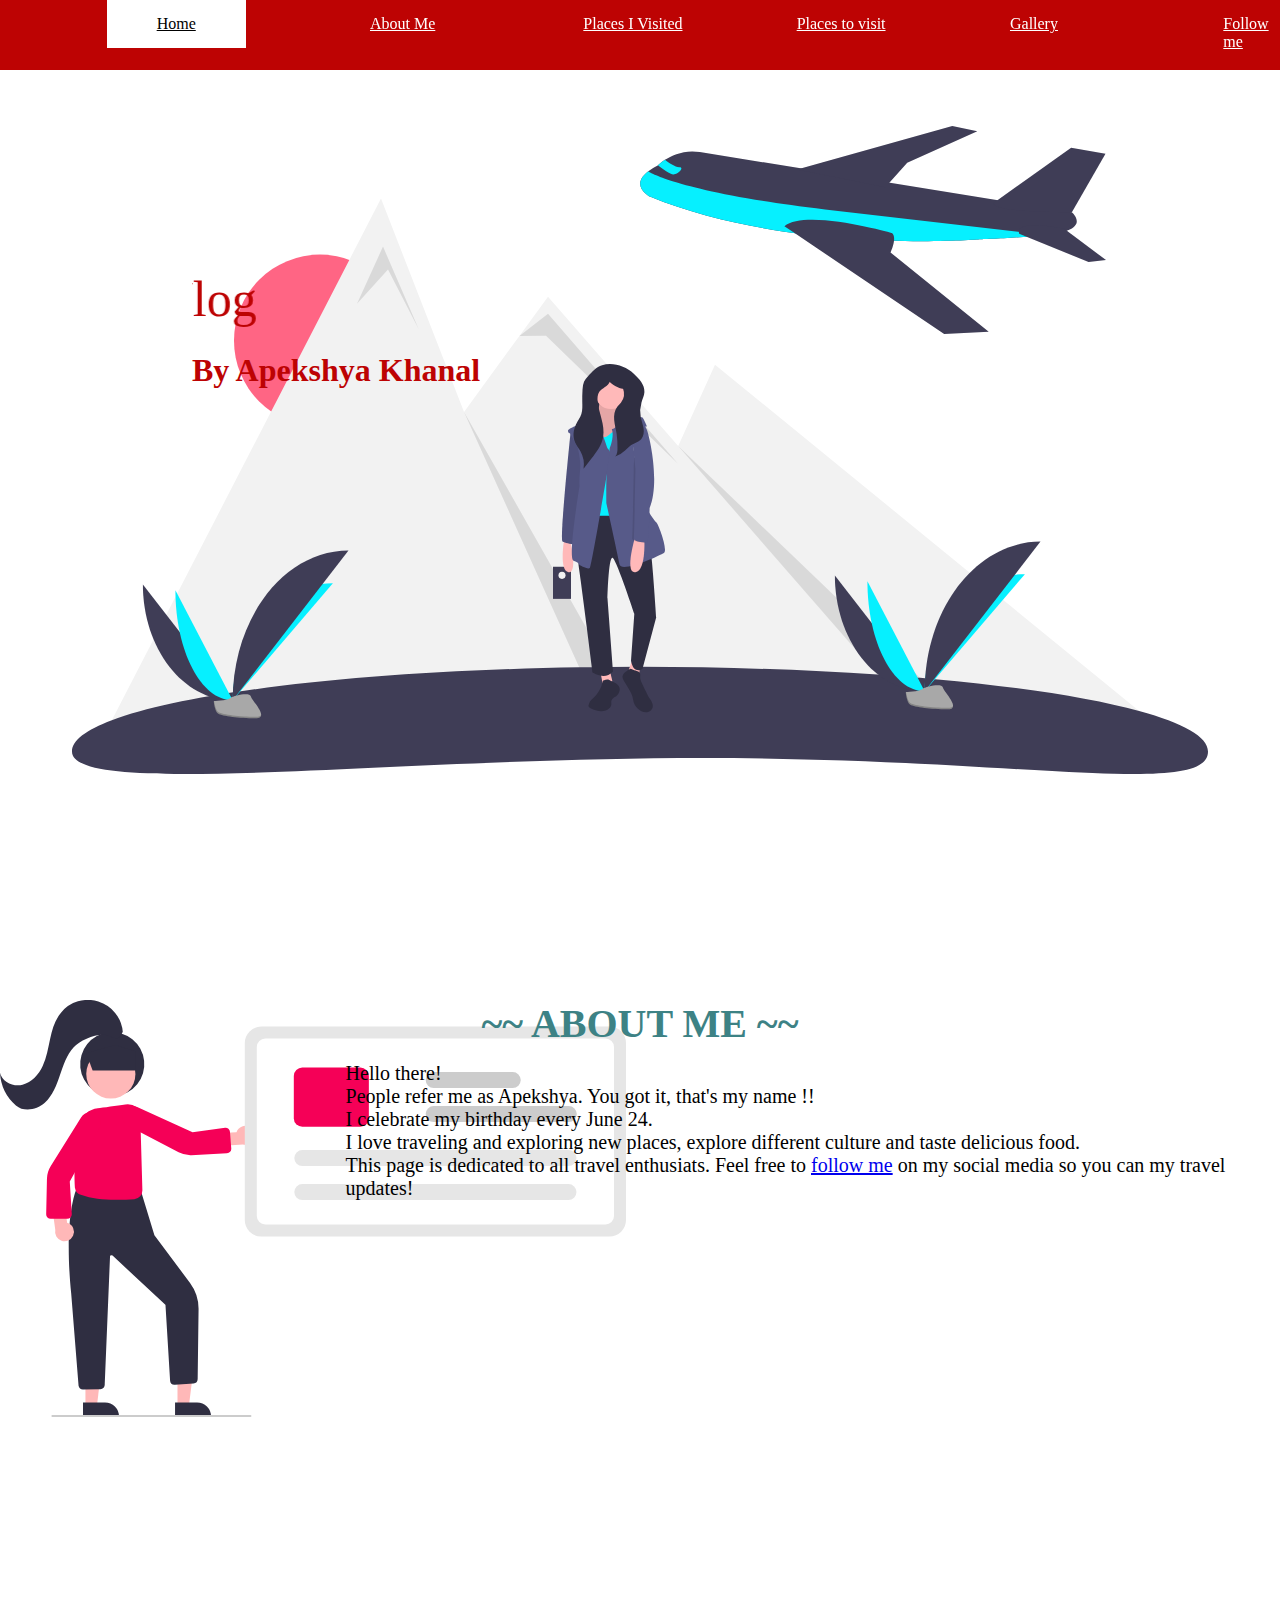
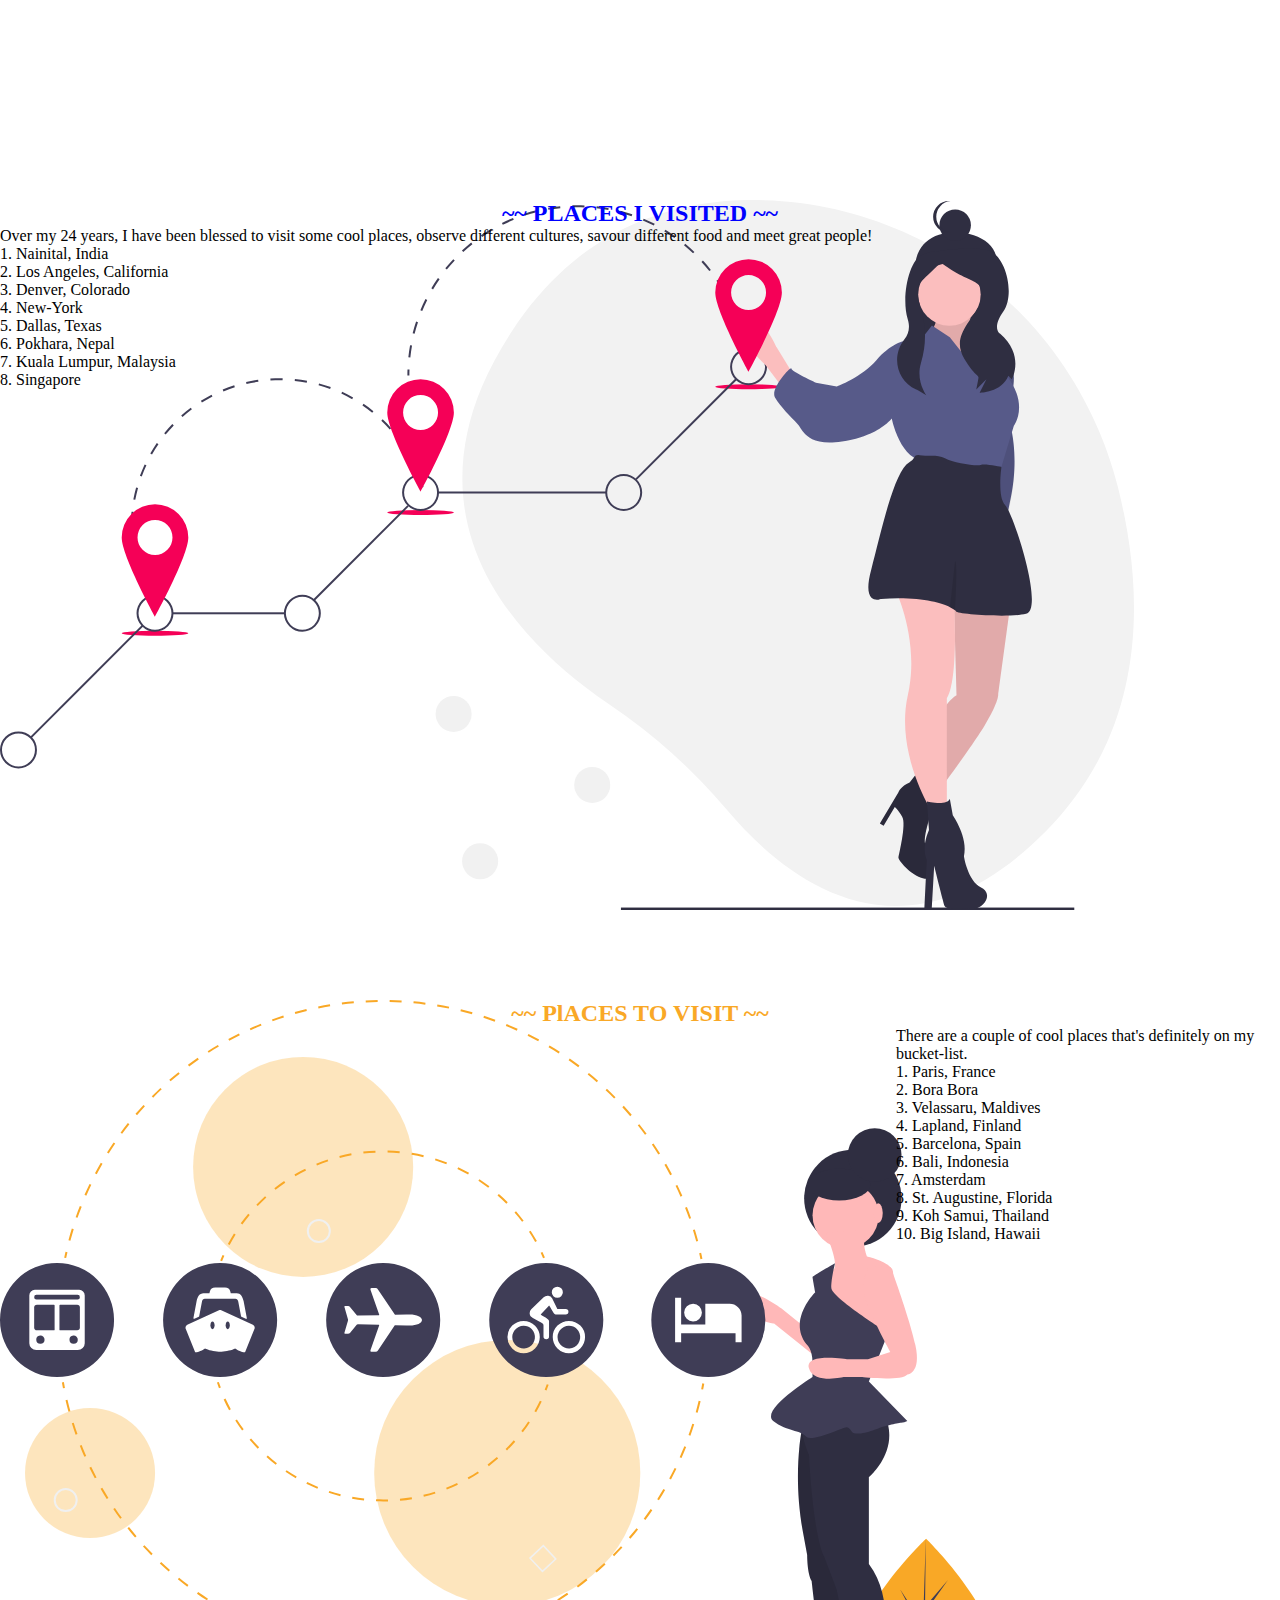
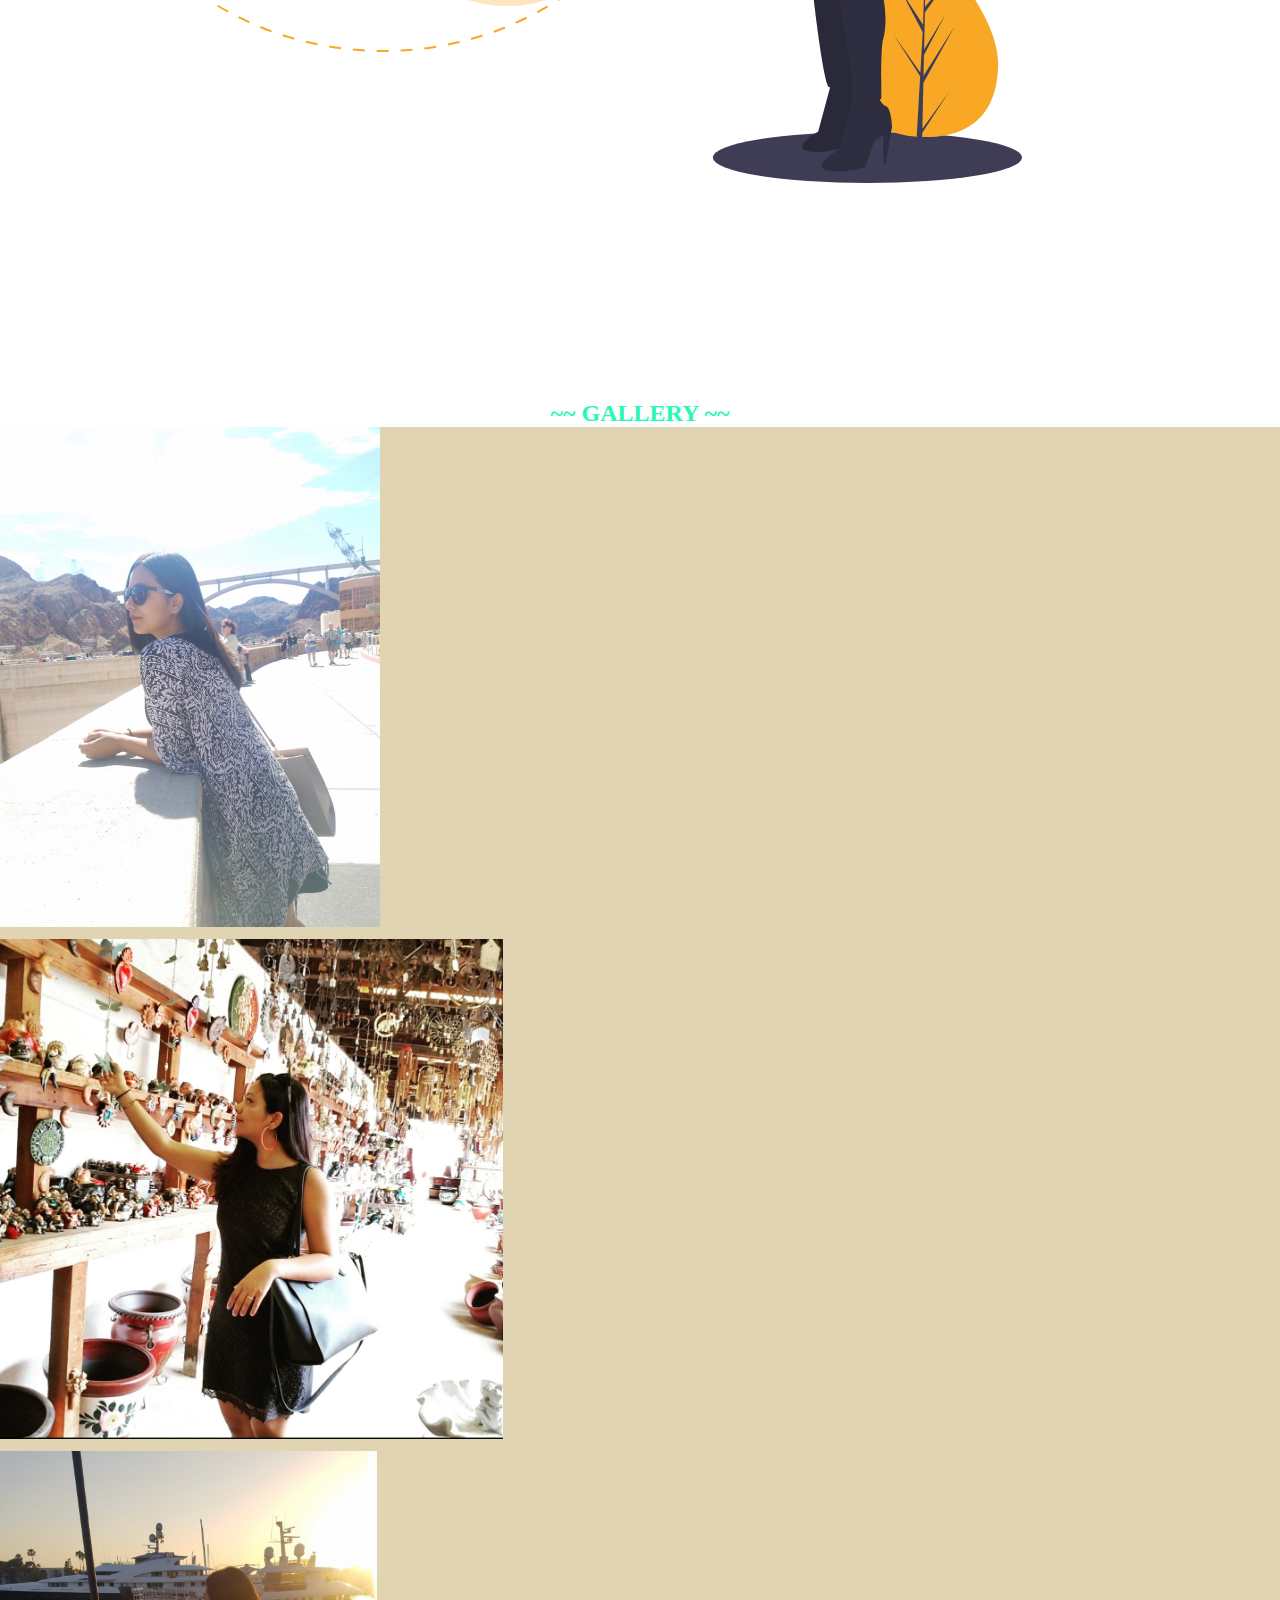
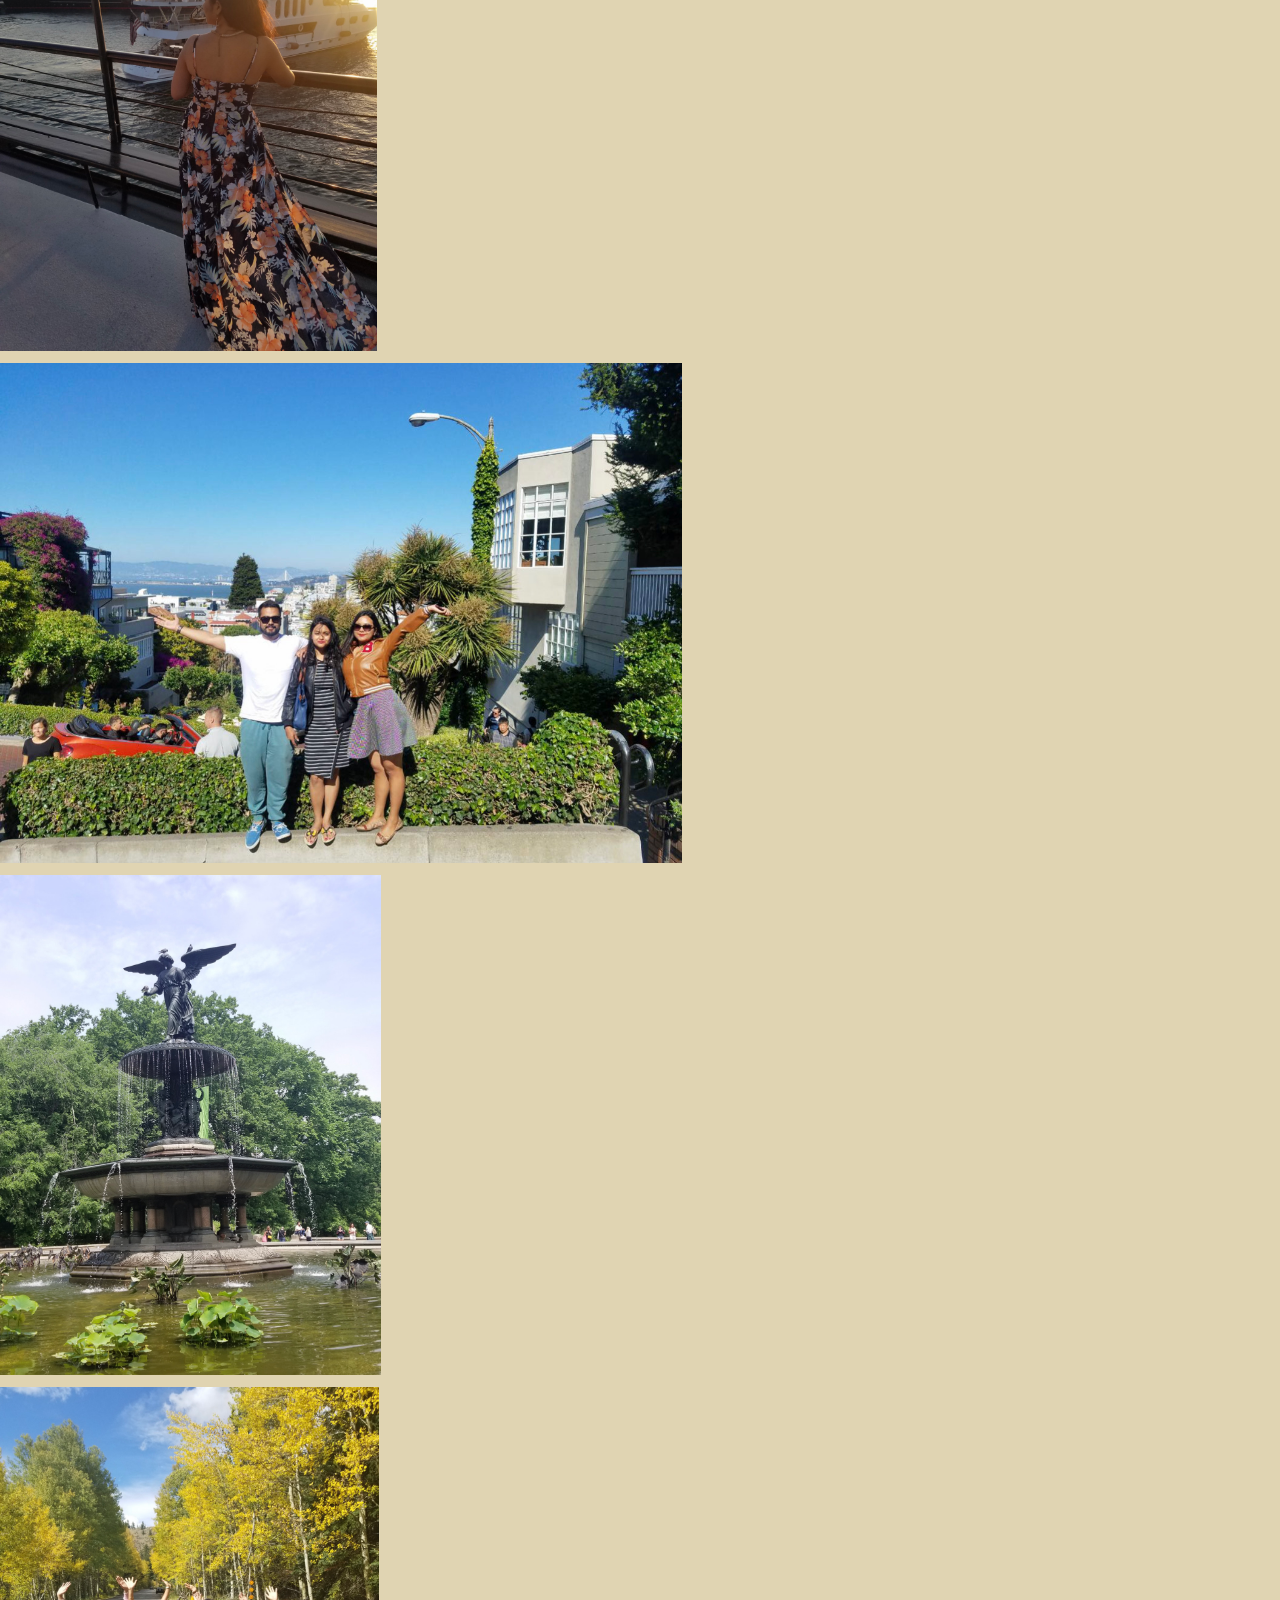
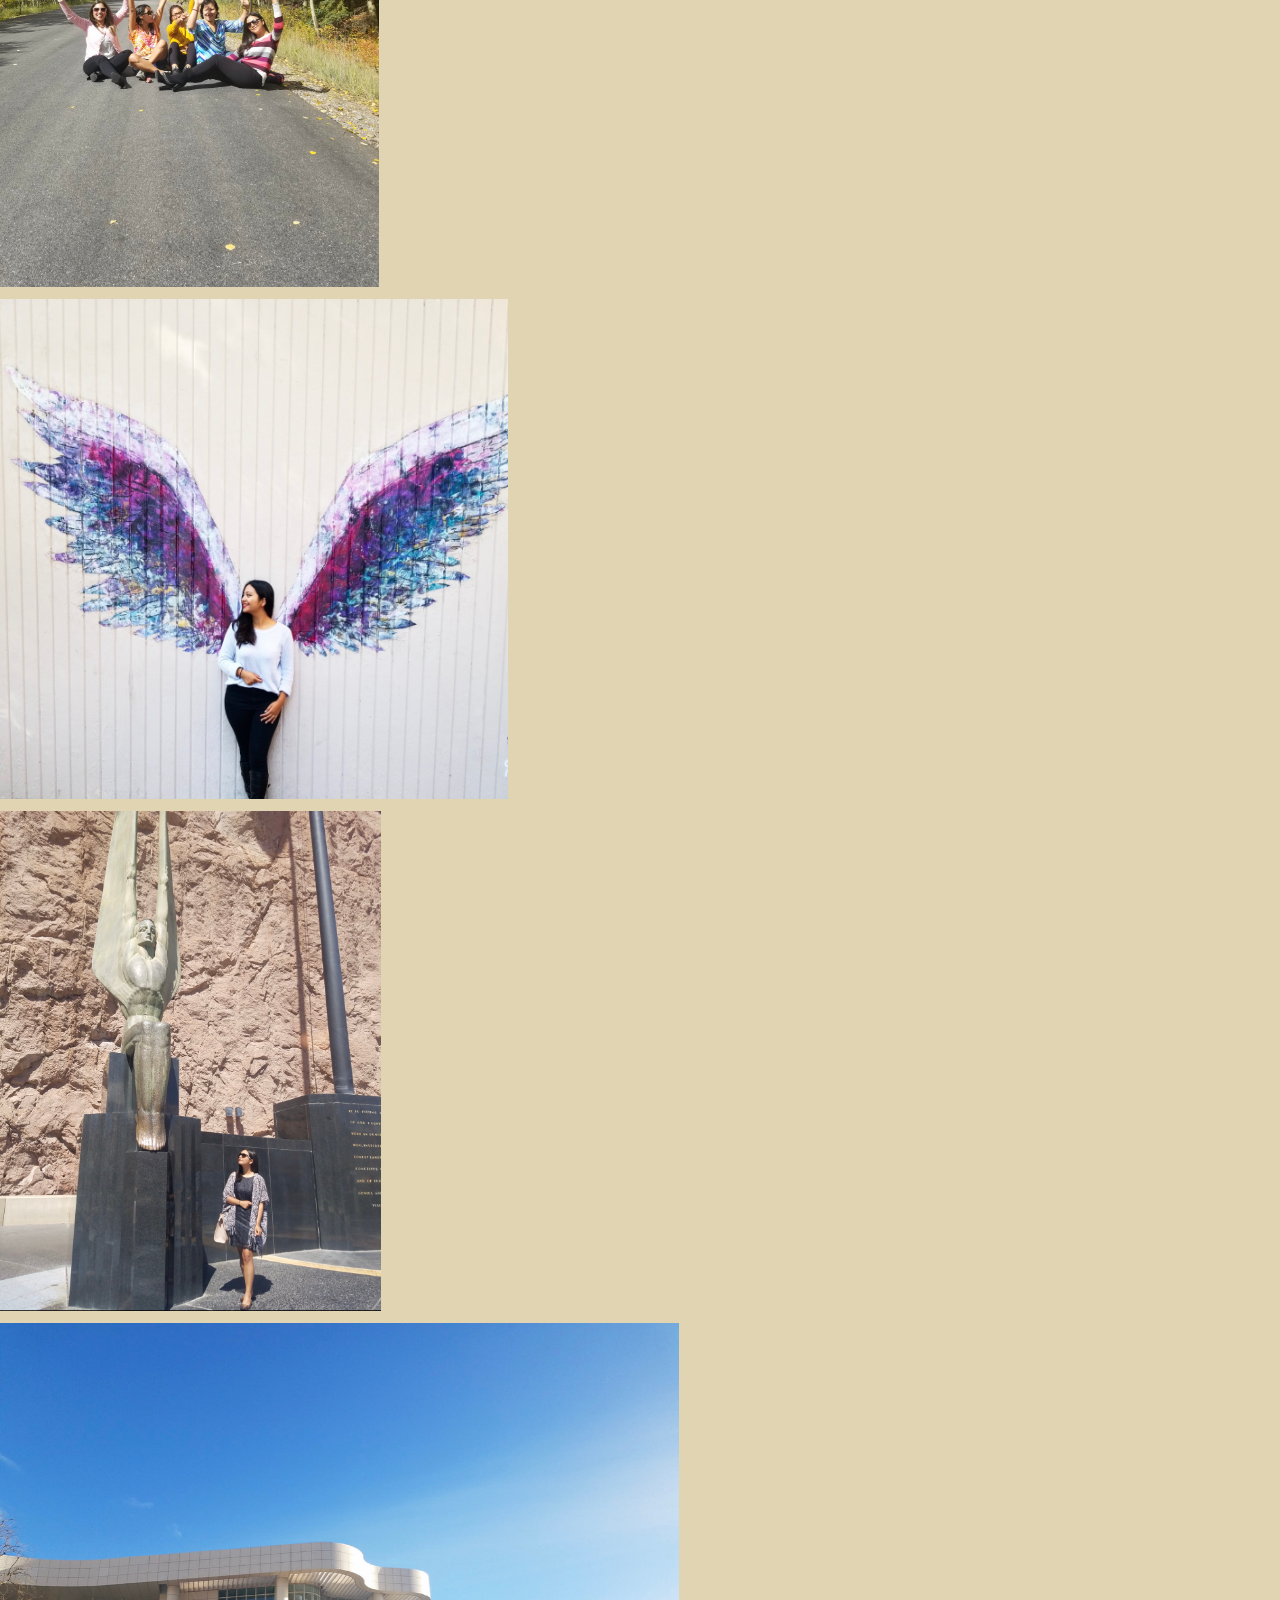
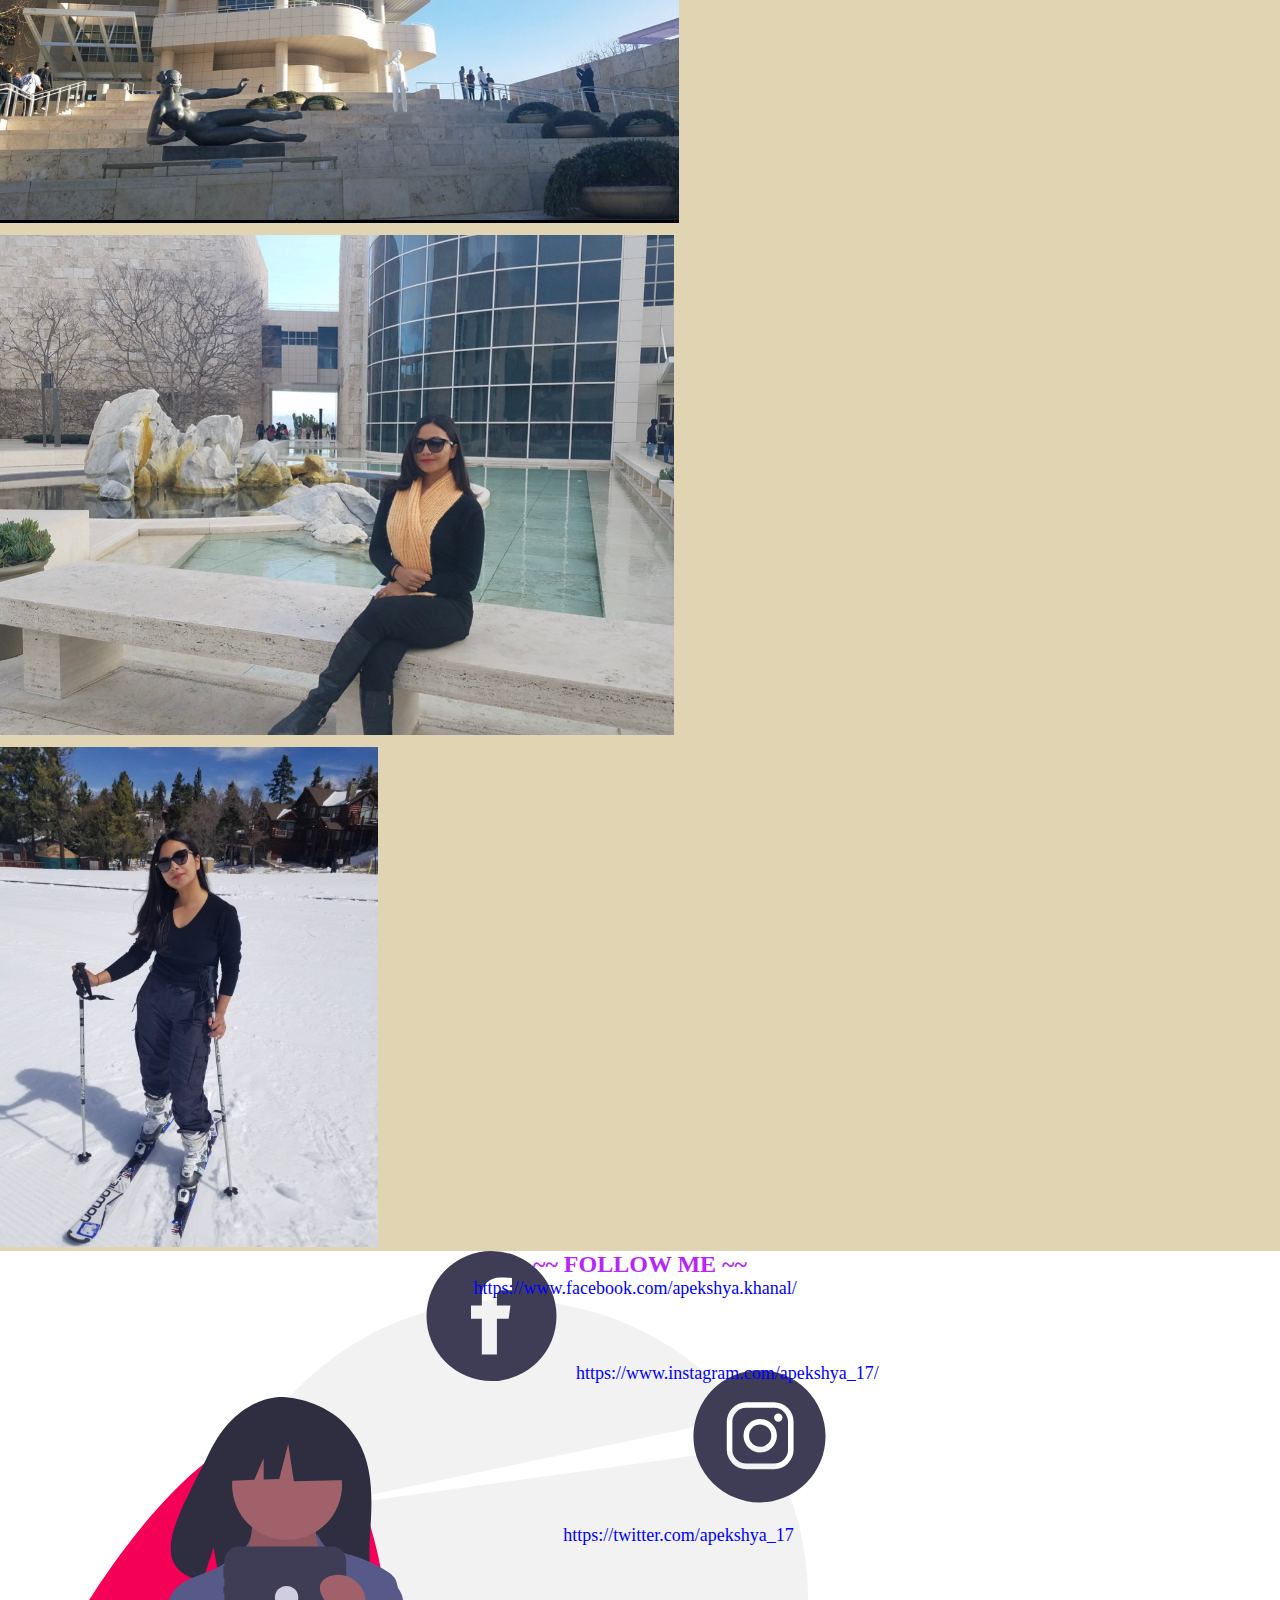
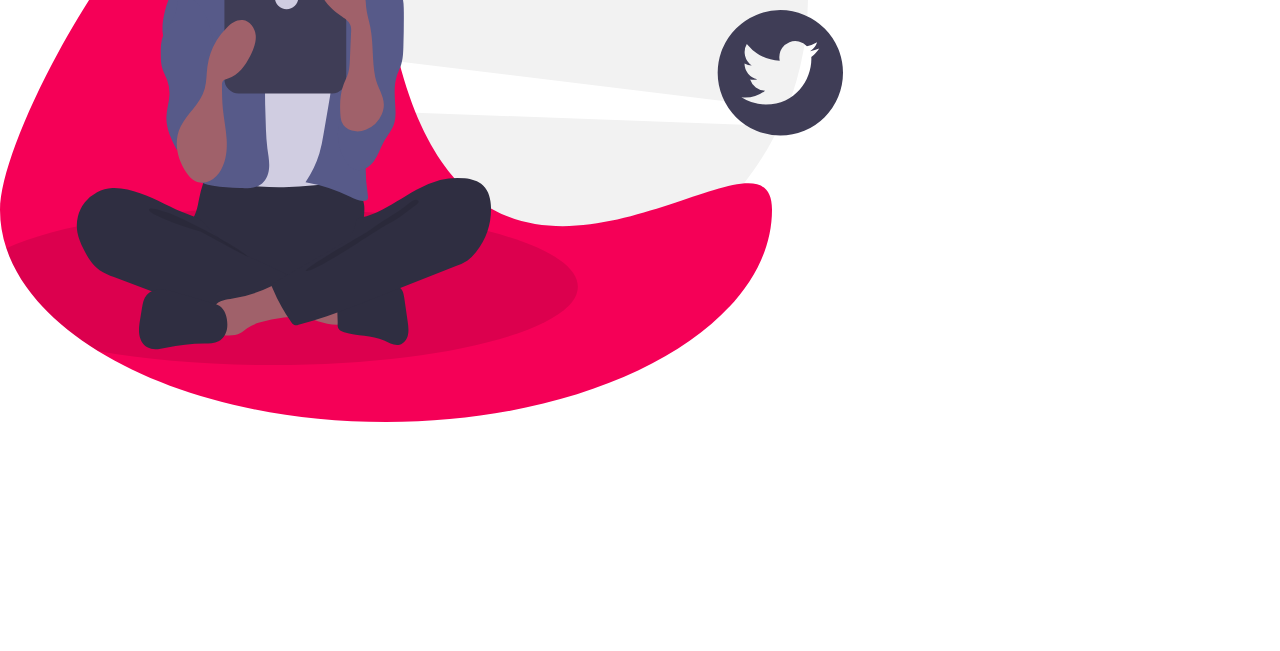
<file: index.html>
<!DOCTYPE html>
<html lang="en">
  <head>
    <meta charset="UTF-8" />
    <meta name="viewport" content="width=device-width, initial-scale=1.0" />

    <link rel="stylesheet" href="styles.css" />
    <!-- bootstrap -->
    <link
      rel="stylesheet"
      href="https://cdn.jsdelivr.net/npm/bootstrap@4.5.3/dist/css/bootstrap.min.css"
      integrity="sha384-TX8t27EcRE3e/ihU7zmQxVncDAy5uIKz4rEkgIXeMed4M0jlfIDPvg6uqKI2xXr2"
      crossorigin="anonymous"
    />
  </head>

  <body>
    <header>
      <ul>
        <li class="active"><a href="#">Home</a></li>
        <li><a href="#about-me">About Me</a></li>
        <li><a href="#places-I-visited">Places I Visited</a></li>
        <li><a href="#places-to-visit">Places to visit</a></li>
        <li><a href="#gallery">Gallery</a></li>
        <li><a href="#follow-me">Follow me</a></li>
       
      </ul>
    </header>

    <div id="space">
      <div class="h1-padding">
        <marquee
          behavior="scroll"
          direction="right"
          style="
            font-family: cursive;
            color:rgb(189, 3, 3);
            font-size: 50px;
          "
          >In Motion: A Travel Vlog</marquee
        >
        <h1 class="h1-font">By Apekshya Khanal</h1>
      </div>
    </div>
    
    <div id = "about-me">
      <h1 id="about-me-header">~~ ABOUT ME ~~</h1>
      <div id="about-me-content">
        <p>Hello there!</p>
      </p>
      <p>People refer me as Apekshya. You got it, that's my name !!</p>
    
    <p>I celebrate my birthday every June 24.</p>
    <p>I love traveling and exploring new places, explore different culture and taste delicious food.</p>
    <p>This page is dedicated to all travel enthusiats. Feel free to <a href="#follow-me">follow me</a> on my social media so you can my travel updates!</p>
      </div>
    </div>

    <div id="places-I-visited">
     
      <h2 id="places-I-visited-header">~~ PLACES I VISITED ~~</h2>
      <div style="font-size: medium;">
        <p>Over my 24 years, I have been blessed to visit some cool places, observe different cultures, savour different food and meet great people!</p>
        <p>1. Nainital, India</p>
        <p>2. Los Angeles, California</p>
        <p>3. Denver, Colorado</p>
        <p>4. New-York</p>
        <p>5. Dallas, Texas</p>
        <p>6. Pokhara, Nepal</p>
        <p>7. Kuala Lumpur, Malaysia</p>
        <p>8. Singapore</p>
        
      </div>
      
  
    </div>
    

<div id="places-to-visit">
  
        <h2 id="places-to-visit-header">~~ PlACES TO VISIT ~~</h2>
        <div style="margin-left:70%; font-size: medium;">
        <p>There are a couple of cool places that's definitely on my bucket-list.</p>
        <p>1. Paris, France</p>
        <p>2. Bora Bora</p>
        <p>3. Velassaru, Maldives</p>
        <p>4. Lapland, Finland</p>
        <p>5. Barcelona, Spain</p>
        <p>6. Bali, Indonesia</p>
        <p>7. Amsterdam</p>
        <p>8. St. Augustine, Florida</p>
        <p>9. Koh Samui, Thailand</p>
        <p>10. Big Island, Hawaii</p>
        </div>
        
      
</div>

<div id="gallery">
<h2 id="gallery-header">~~ GALLERY ~~</h2>
 <div class="row gap">
      <div class="col-xs-4">
        <img src="HooverDam" style="max-height: 500px" />
      </div>

      <div class="col-xs-4">
        <img src="PalmSrpings" style="max-height: 500px" />
      </div>
      <div class="col-xs-4">
        <img src="MarinaDelRey" style="max-height: 500px" />
      </div>
      <div class="col-xs-4">
        <img src="1.JPG" style="max-height: 500px" />
      </div>
      <div class="col-xs-4">
        <img src="2.JPG" style="max-height: 500px" />
      </div>
      <div class="col-xs-4">
        <img src="3.JPG" style="max-height: 500px" />
      </div>
      <div class="col-xs-4">
        <img src="4.JPG" style="max-height: 500px" />
      </div>
      <div class="col-xs-4">
        <img src="5.JPG" style="max-height: 500px" />
      </div>
      <div class="col-xs-4">
        <img src="6.JPG" style="max-height: 500px" />
      </div>
      <div class="col-xs-4">
        <img src="7.JPG" style="max-height: 500px" />
      </div>
      <div class="col-xs-4">
        <img src="8.JPG" style="max-height: 500px" />
      </div>

</div>

<div id="follow-me">
  <h2 id="follow-me-header">~~ FOLLOW ME ~~</h2>
  <div id="follow-me-links">

  <p style="margin-left: 37%">https://www.facebook.com/apekshya.khanal/</p>
  <p style="margin-left:45%; margin-top:5%;">https://www.instagram.com/apekshya_17/</p>
  <p style="margin-left:44%; margin-top:11%;">https://twitter.com/apekshya_17</p>
  </div>

</div>
   
  </body>
</html>
</file>
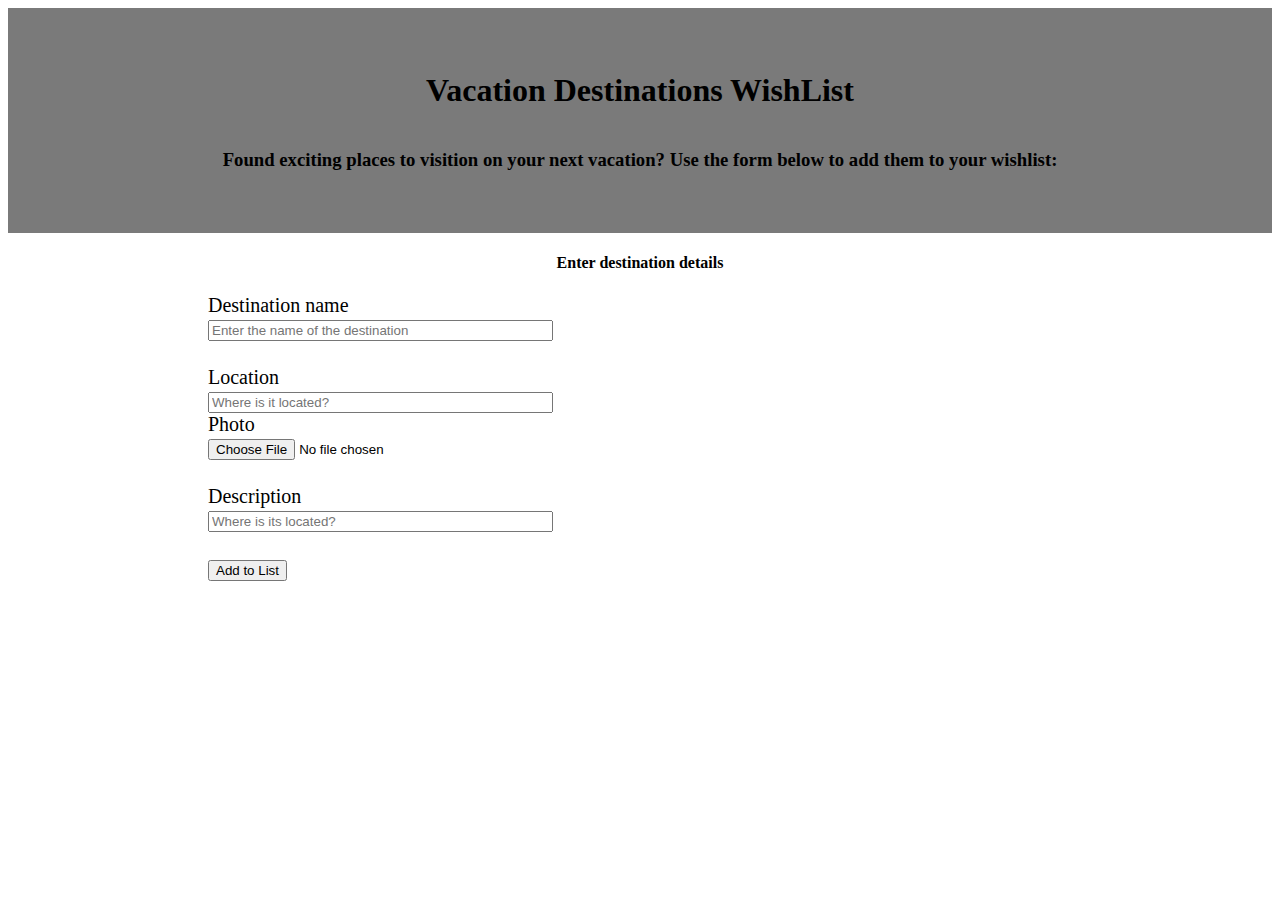
<file: form/index.html>
<!DOCTYPE html>
<html lang="en">
  <head>
    <meta charset="UTF-8" />
    <meta name="viewport" content="width=device-width, initial-scale=1.0" />
    <title>Forms</title>
    <link rel="stylesheet" href="styles.css" />
  </head>
  <header id="header">
    <h1 style="text-align: center">Vacation Destinations WishList</h1>
    <h3 style="text-align: center">
      Found exciting places to visition on your next vacation? Use the form
      below to add them to your wishlist:
    </h3>
  </header>

  <body>
    <h4 style="text-align: center">Enter destination details</h4>

    <form id="forms">
      <div id="destinationnamediv">
        <label for="destinationname">Destination name</label><br />
        <input
          size="40px"
          required
          height="50px"
          type="text"
          placeholder="Enter the name of the destination"
          name="destinationname"
          id="destinationname"
        /><br />
      </div>

      <div id="locdiv">
        <label for="location">Location</label><br />
        <input
          type="text"
          size="40px"
          required
          height="50px"
          placeholder="Where is it located?"
          name="location"
          id="location"
        /><br />
      </div>

      <div id="photodiv">
        <label for="photo">Photo</label><br />
        <input placeholder= "Enter an image url of the place" type="file"
        accepts=images/* size = "40px" height="50px" name="photo" id="photo"
        /><br />
      </div>

      <div id="descriptiondiv">
        <label for="description">Description</label><br />
        <input
          type="text"
          size="40px"
          height="50px"
          placeholder="Where is its located?"
          name="description"
          id="description"
        /><br />
      </div>

      <button size="20px" type="submit">Add to List</button>
    </form>

    <div>
      <ul id="listofplaces"></ul>
    </div>

    <script src="script.js"></script>
  </body>
</html>
</file>
<file: styles.css>
* {
  margin: 0;
  font-family: "Times New Roman", Times, serif;
  padding: 0;
}
header {
  background-color: rgb(189, 3, 3);
  position: fixed;
  width: 100%;
  height: 70px;
  z-index: 1;
}

ul {
  list-style-type: none;
  margin-top: 15px;
  float: center;
  display: flex;
  justify-content: space-around;
}

ul li {
  /*display: inline-block;*/

  float: left;
}

ul li a {
  color: white;
  padding: 15px 50px; /* top and bottom is 5px */
  border: 1px transparent white;
  transition: 0.5s ease;
  position: fixed;
  top: 0px;
}

ul li.active a {
  background-color: white;
  color: black;
}
/* putting hover styling on the li */
ul li a:hover {
  background-color: white;
  color: black;
}

.h1-font {
  font-family: cursive;
  align-items: right;
  color: rgb(189, 3, 3);
  position: relative;
  top: 20px;
}

.h1-padding {
  position: absolute;
  top: 30%;
  left: 15%;
}

#space {
  height: 1000px;
  background: url("./undraw_journey_lwlj.svg") no-repeat center center fixed;

  background-repeat: no-repeat;
}

#about-me {
  background-image: url("./undraw_Short_bio_re_fmx0%20(1).svg");
  /*(" /undraw_Short_bio_re_fmx0%20(1).svg");*/
  background-repeat: no-repeat;
  height: 800px;

  font-size: 20px;
}

#about-me-header {
  color: rgb(61, 130, 133);
  display: flex;
  justify-content: center;
}

#about-me-content {
  color: black;
  margin-top: 15px;
  height: 800px;
  margin-left: 27%;
}

#places-I-visited {
  height: 800px;
  background-image: url("undraw_destinations_fpv7.svg");
  background-repeat: no-repeat;
}
#places-I-visited-header {
  color: blue;
  display: flex;
  justify-content: center;
}
#places-to-visit {
  height: 1000px;
  background-image: url("undraw_travel_plans_li01.svg");
  background-repeat: no-repeat;
}

#places-to-visit-header {
  color: #f9a826;
  display: flex;
  justify-content: center;
}

#gallery {
  height: 1500px;
}

#gallery-header {
  display: flex;
  justify-content: center;
  color: #26f9b3;
}

#follow-me {
  height: 1000px;
  background-image: url("undraw_social_girl_562b.svg");
  background-repeat: no-repeat;
}

#follow-me-header {
  display: flex;
  justify-content: center;
  color: #b726f9;
}
#follow-me-links {
  color: blue;
  font-size: large;
}

.gap {
  display: grid;
  grid-gap: 0.5em;
  background-color: rgb(224, 212, 178);
}
</file>
<file: form/styles.css>
#header {
  background-color: rgb(122, 122, 122);
  height: 25vh;
  width: auto;
  align-content: center;
  display: grid;
  align-items: center;
}
#forms {
  margin-left: 200px;
  font-size: 20px;
}

#destinationnamediv {
  margin-bottom: 25px;
}

#locationdiv {
  margin-bottom: 25px;
}

#photodiv {
  margin-bottom: 25px;
}

#descriptiondiv {
  margin-bottom: 25px;
}
</file>
